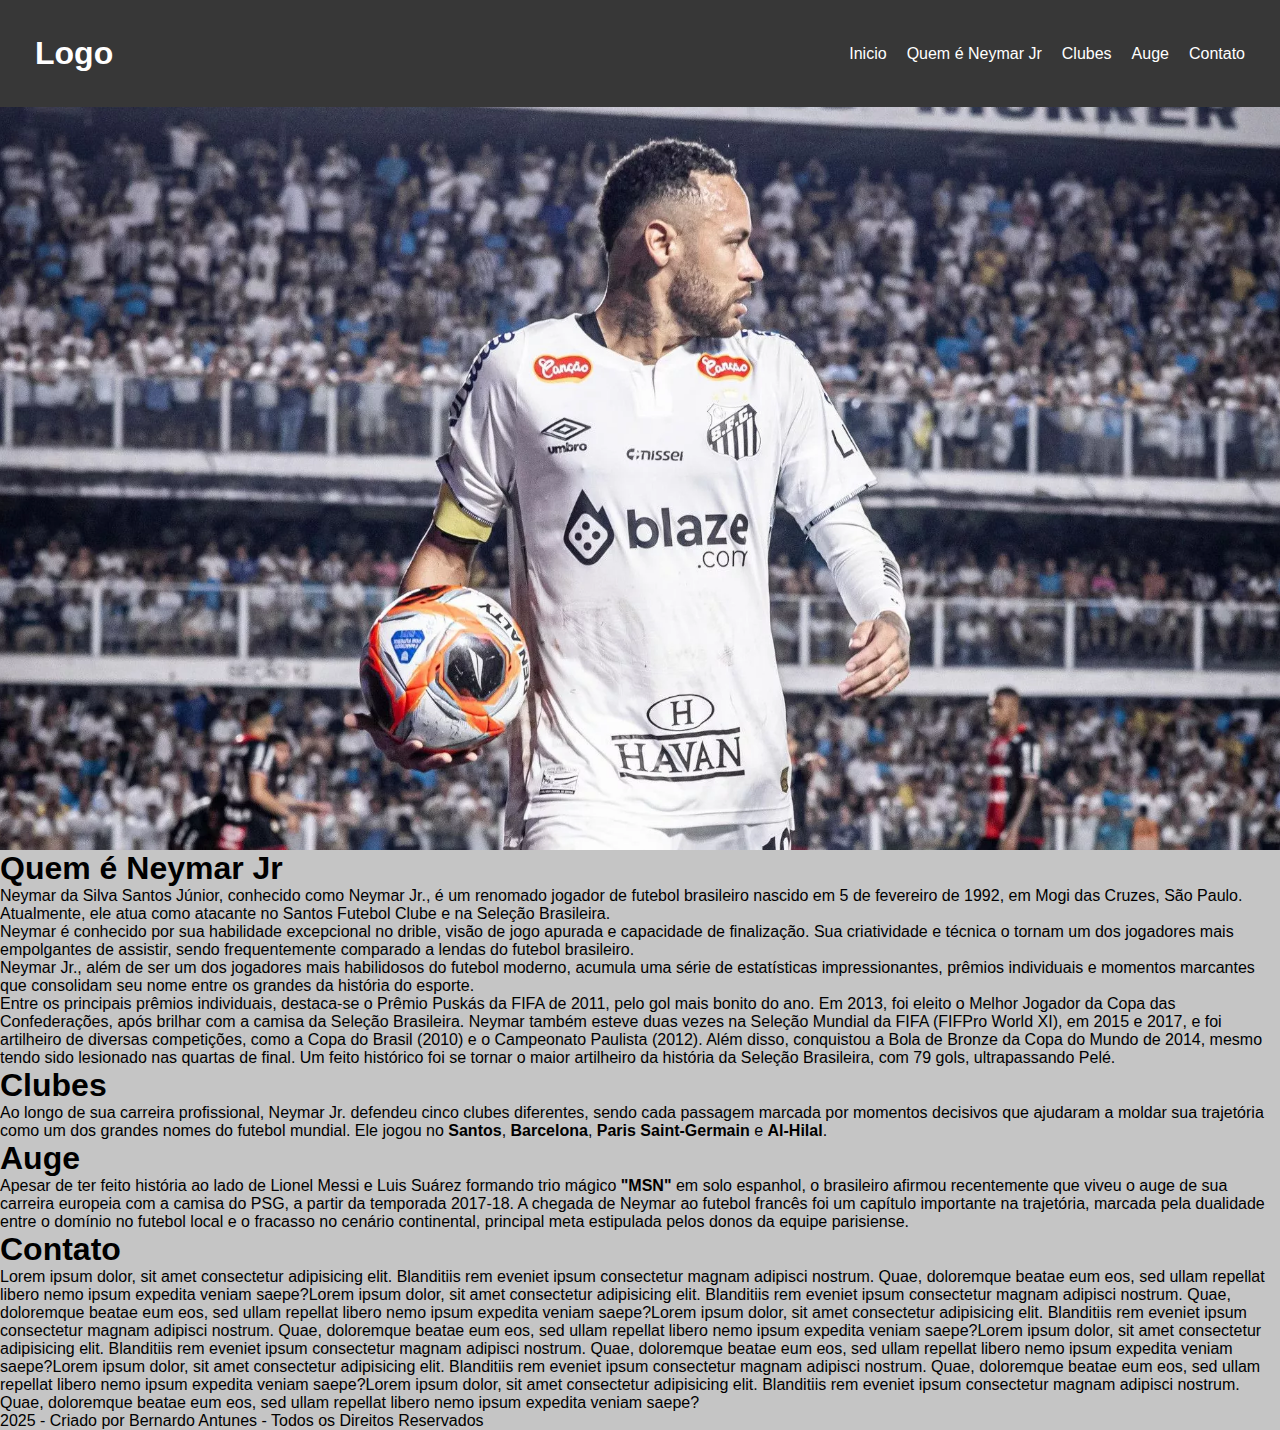
<file: index.html>
<!DOCTYPE html>
<html lang="pt-br">
<head>
    <meta charset="UTF-8">
    <meta name="viewport" content="width=device-width, initial-scale=1.0">
    <title>Neymar O Caos Perfeito</title>
    <link rel="stylesheet" href="css/estilo.css">
    <link rel="shortcut icon" href="img/favicon.png.webp" type="image/x-icon">
</head>
<body>
    <header>
        <div class="container">
            <div class="logo">
                Logo
            </div>
            <nav>
                <ul>
                    <li><a href="#inicio">Inicio</a></li>
                    <li><a href="#sobre">Quem é Neymar Jr</a></li>
                    <li><a href="#clubes">Clubes</a></li>
                    <li><a href="#auge">Auge</a></li>
                    <li><a href="#contato">Contato</a></li>
                </ul>
            </nav>
        </div>
    </header>
    <section id="inicio" class="banner">
       
    </section>
    <main>
        <section id="sobre">
            <h1>Quem é Neymar Jr</h1>
            <p>Neymar da Silva Santos Júnior, conhecido como Neymar Jr., é um renomado jogador de futebol brasileiro nascido em 5 de fevereiro de 1992, em Mogi das Cruzes, São Paulo. Atualmente, ele atua como atacante no Santos Futebol Clube e na Seleção Brasileira.</p>
            <p>Neymar é conhecido por sua habilidade excepcional no drible, visão de jogo apurada e capacidade de finalização. Sua criatividade e técnica o tornam um dos jogadores mais empolgantes de assistir, sendo frequentemente comparado a lendas do futebol brasileiro.</p>
            <p>Neymar Jr., além de ser um dos jogadores mais habilidosos do futebol moderno, acumula uma série de estatísticas impressionantes, prêmios individuais e momentos marcantes que consolidam seu nome entre os grandes da história do esporte.</p>
            <p>Entre os principais prêmios individuais, destaca-se o Prêmio Puskás da FIFA de 2011, pelo gol mais bonito do ano. Em 2013, foi eleito o Melhor Jogador da Copa das Confederações, após brilhar com a camisa da Seleção Brasileira. Neymar também esteve duas vezes na Seleção Mundial da FIFA (FIFPro World XI), em 2015 e 2017, e foi artilheiro de diversas competições, como a Copa do Brasil (2010) e o Campeonato Paulista (2012). Além disso, conquistou a Bola de Bronze da Copa do Mundo de 2014, mesmo tendo sido lesionado nas quartas de final. Um feito histórico foi se tornar o maior artilheiro da história da Seleção Brasileira, com 79 gols, ultrapassando Pelé.</p>
        </section>
        <section id="clubes">
            <h1>Clubes</h1>
            <p>Ao longo de sua carreira profissional, Neymar Jr. defendeu cinco clubes diferentes, sendo cada passagem marcada por momentos decisivos que ajudaram a moldar sua trajetória como um dos grandes nomes do futebol mundial. Ele jogou no <strong>Santos</strong>, <strong>Barcelona</strong>, <strong>Paris Saint-Germain</strong> e <strong>Al-Hilal</strong>.</p>
        </section>
        <section id="auge">
            <h1>Auge</h1>
            <p>Apesar de ter feito história ao lado de Lionel Messi e Luis Suárez formando trio mágico <strong>"MSN"</strong> em solo espanhol, o brasileiro afirmou recentemente que viveu o auge de sua carreira europeia com a camisa do PSG, a partir da temporada 2017-18. A chegada de Neymar ao futebol francês foi um capítulo importante na trajetória, marcada pela dualidade entre o domínio no futebol local e o fracasso no cenário continental, principal meta estipulada pelos donos da equipe parisiense.</p>           
        </section>
        <section id="contato">
            <h1>Contato</h1>
            <p>Lorem ipsum dolor, sit amet consectetur adipisicing elit. Blanditiis rem eveniet ipsum consectetur magnam adipisci nostrum. Quae, doloremque beatae eum eos, sed ullam repellat libero nemo ipsum expedita veniam saepe?Lorem ipsum dolor, sit amet consectetur adipisicing elit. Blanditiis rem eveniet ipsum consectetur magnam adipisci nostrum. Quae, doloremque beatae eum eos, sed ullam repellat libero nemo ipsum expedita veniam saepe?Lorem ipsum dolor, sit amet consectetur adipisicing elit. Blanditiis rem eveniet ipsum consectetur magnam adipisci nostrum. Quae, doloremque beatae eum eos, sed ullam repellat libero nemo ipsum expedita veniam saepe?Lorem ipsum dolor, sit amet consectetur adipisicing elit. Blanditiis rem eveniet ipsum consectetur magnam adipisci nostrum. Quae, doloremque beatae eum eos, sed ullam repellat libero nemo ipsum expedita veniam saepe?Lorem ipsum dolor, sit amet consectetur adipisicing elit. Blanditiis rem eveniet ipsum consectetur magnam adipisci nostrum. Quae, doloremque beatae eum eos, sed ullam repellat libero nemo ipsum expedita veniam saepe?Lorem ipsum dolor, sit amet consectetur adipisicing elit. Blanditiis rem eveniet ipsum consectetur magnam adipisci nostrum. Quae, doloremque beatae eum eos, sed ullam repellat libero nemo ipsum expedita veniam saepe?</p>            
        </section>
    </main>
    <footer>
       <p>2025 - Criado por Bernardo Antunes - Todos os Direitos Reservados</p>
    </footer>
</body>
</html>
</file>
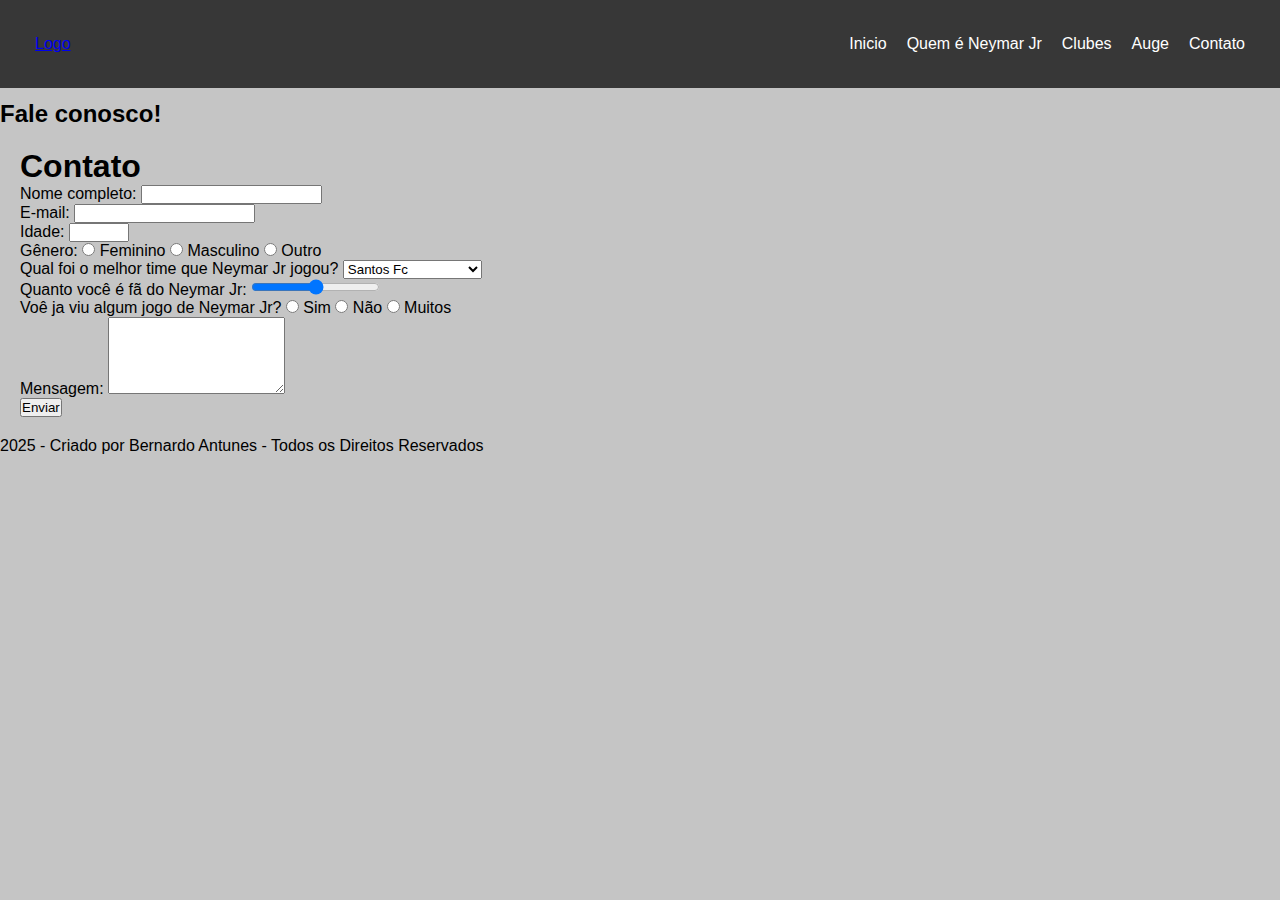
<file: contato.html>
<!DOCTYPE html>
<html lang="pt-br">
<head>
    <meta charset="UTF-8">
    <meta name="viewport" content="width=device-width, initial-scale=1.0">
    <title>Neymar O Caos Perfeito</title>
    <link rel="stylesheet" href="css/estilo.css">
    <link rel="shortcut icon" href="img/favicon.png.webp" type="image/x-icon">
    <link rel="shortcut icon" href="img/favicon.png" type="image/x-icon">
    <link rel="preconnect" href="https://fonts.googleapis.com">
    <link rel="preconnect" href="https://fonts.gstatic.com" crossorigin>
    <link href="https://fonts.googleapis.com/css2?family=Faculty+Glyphic&display=swap" rel="stylesheet">
</head>
<body>
    <header>
        <div class="container">
            <div class="logoctt">
                <a href="index.html">Logo</a>
            </div>
            <nav>
                <ul>
                    <li><a href="index.html#inicio">Inicio</a></li>
                    <li><a href="index.html#sobre">Quem é Neymar Jr</a></li>
                    <li><a href="index.html#clubes">Clubes</a></li>
                    <li><a href="index.html#auge">Auge</a></li>
                    <li><a href="contato.html">Contato</a></li>
                </ul>
            </nav>
        </div>
    </header>
    <section id="inicio" class="bannercontato">
        <h2>
            Fale conosco! 
        </h2>
       
    </section>
    <main>
        <section id="contato"> 
            <div class="container">
                <h1 class="centraliza">Contato</h1>
                <form class="formulario-contato" action="https://formsubmit.co/bernardoantunestg7@gmail.com" method="post">
                    <div class="grupo-form">
                      <label for="nome">Nome completo:</label>
                      <input type="text" id="nome" name="nome" required>
                    </div>
              
                    <div class="grupo-form">
                      <label for="email">E-mail:</label>
                      <input type="email" id="email" name="email" required>
                    </div>
              
                    <div class="grupo-form">
                      <label for="idade">Idade:</label>
                      <input type="number" id="idade" name="idade" min="10" max="120">
                    </div>

                    <div class="grupo-form">
                        <label>Gênero:</label>
                        <input type="radio" name="genero" value="feminino"> Feminino
                        <input type="radio" name="genero" value="masculino"> Masculino
                        <input type="radio" name="genero" value="outro"> Outro
                      </div>
              
 
              
                    <div class="grupo-form">
                      <label for="area">Qual foi o melhor time que Neymar Jr jogou?</label>
                      <select id="area" name="area">
                        <option value="">Santos Fc</option>
                        <option value="">Barcelona</option>
                        <option value="">Paris Saint German</option>
                        <option value="">Al-Hilal</option>
                      </select>
                    </div>
              
                    <div class="grupo-form">
                      <label>Quanto você é fã do Neymar Jr:</label>
                      <input type="range" min="0" max="100" name="interesse">
                    </div>
              
                    
              
                    <div class="grupo-form">
                      <label>Voê ja viu algum jogo de Neymar Jr?</label>
                      <input type="radio" name="uso[]" value=""> Sim
                      <input type="radio" name="uso[]" value=""> Não
                      <input type="radio" name="uso[]" value=""> Muitos    
                                        
                    </div>
              

              
                    <div class="grupo-form">
                      <label for="mensagem">Mensagem:</label>
                      <textarea id="mensagem" name="mensagem" rows="5"></textarea>
                    </div>
              
                    <div class="grupo-form centraliza">
                      <button type="submit" class="btn">Enviar</button>
                      <input type="hidden" name="_captcha" value="true"> 
                      <input type="hidden" name="_next" value="https://github.com/Bernardo751/SiteNeymarJr/enviadocomsucesso.html">       
                                 
                    </div>
                  </form>
                </div>

               
            </div>
        </section>



    </main>
    <footer>
       <p>2025 - Criado por Bernardo Antunes - Todos os Direitos Reservados</p>
    </footer>




</body>
</html>
</file>
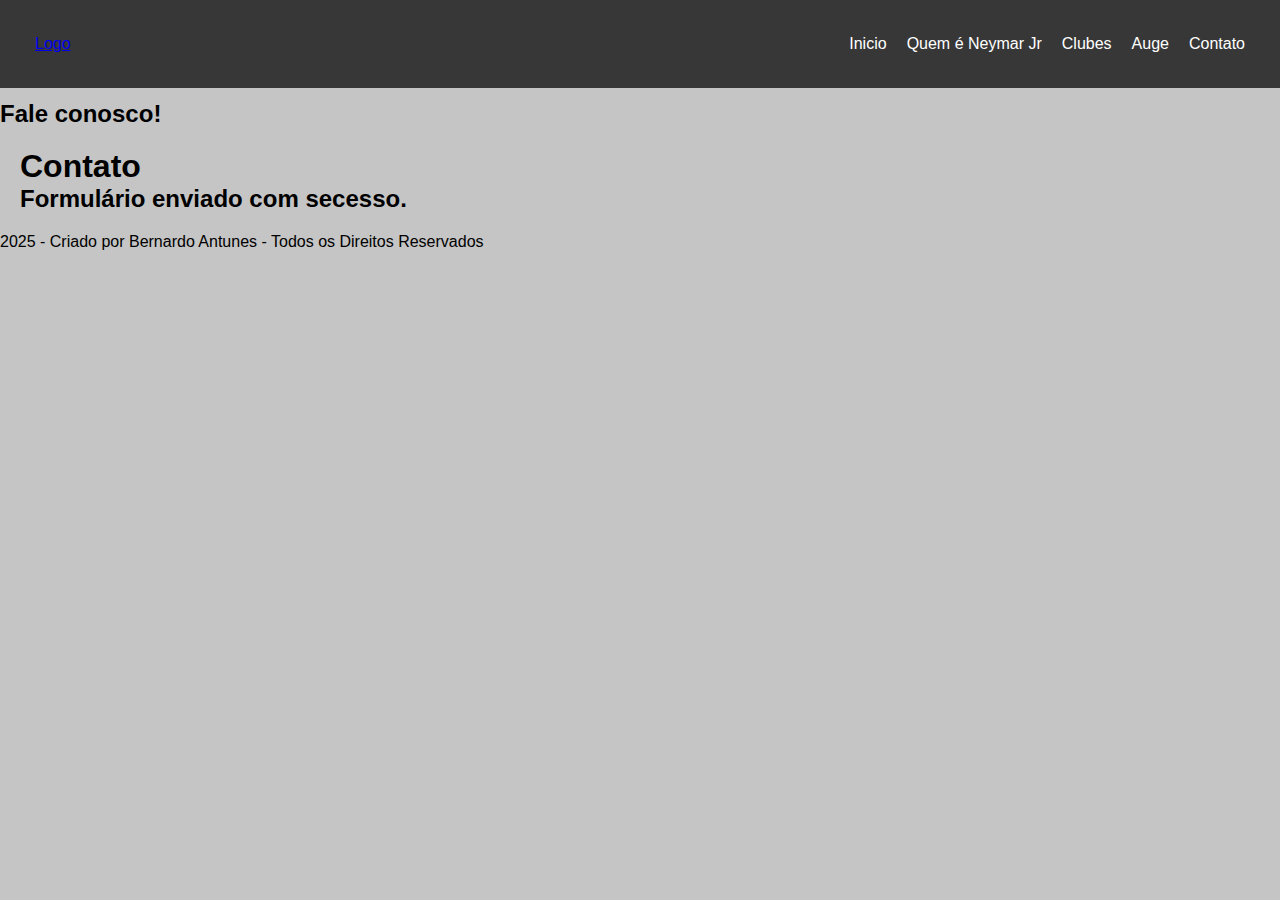
<file: enviadocomsucesso.html>
<!DOCTYPE html>
<html lang="pt-br">
<head>
    <meta charset="UTF-8">
    <meta name="viewport" content="width=device-width, initial-scale=1.0">
    <title>Neymar O Caos Perfeito</title>
    <link rel="stylesheet" href="css/estilo.css">
    <link rel="shortcut icon" href="img/favicon.png.webp" type="image/x-icon">
    <link rel="shortcut icon" href="img/favicon.png" type="image/x-icon">
    <link rel="preconnect" href="https://fonts.googleapis.com">
    <link rel="preconnect" href="https://fonts.gstatic.com" crossorigin>
    <link href="https://fonts.googleapis.com/css2?family=Faculty+Glyphic&display=swap" rel="stylesheet">
</head>
<body>
    <header>
        <div class="container">
            <div class="logoctt">
                <a href="index.html">Logo</a>
            </div>
            <nav>
                <ul>
                    <li><a href="index.html#inicio">Inicio</a></li>
                    <li><a href="index.html#sobre">Quem é Neymar Jr</a></li>
                    <li><a href="index.html#clubes">Clubes</a></li>
                    <li><a href="index.html#auge">Auge</a></li>
                    <li><a href="contato.html">Contato</a></li>
                </ul>
            </nav>
        </div>
    </header>
    <section id="inicio" class="bannercontato">
        <h2>
            Fale conosco! 
        </h2>
       
    </section>
    <main>
        <section id="contato"> 
            <div class="container">
                <h1 class="centraliza">Contato</h1>
                <h2>Formulário enviado com secesso.</h2>
            </div>
                
                    
        </section>



    </main>
    <footer>
       <p>2025 - Criado por Bernardo Antunes - Todos os Direitos Reservados</p>
    </footer>




</body>
</html>
</file>
<file: css/estilo.css>
*{
 margin: 0;
 padding: 0;
 box-sizing: border-box;
 font-family: Arial, Helvetica, sans-serif;
 scroll-behavior: smooth;
}  

.container {
    max-width: 1200;
    margin: auto;
    padding: 20px;
}

body{
    background-color: #c5c5c5 ;
}

header{
    background-color: #373737 ;
    color: #ffffff ;
    padding: 15px 15px 15px 15px;
    width: 100%;  
    top: 0;
    position: fixed;
    z-index: 1000 ;

}

nav ul{
    list-style: none;
    display: flex;
    flex-wrap: wrap;
    justify-content: center;
}

nav ul li{
    margin-left: 20px;
}

nav ul li a{
    color: #ffffff;
    text-decoration: none;
    
}

header .container{
    display: flex;
    justify-content: space-between;
    align-items: center;
    flex-wrap: wrap;
}

.logo{
    font-size: 2em;
    font-weight: bold;
}


#inicio{
    margin-top: 100px;
}

.banner{
    background:url(../img/neymar.2.png) no-repeat center/cover;
    height: 750px;


}









@media (max-width:675px){
    header .container{
        flex-direction: column;
        text-align: center;
    }
    nav ul{
        margin-top: 10px;
        flex-direction: column;
    }
}
</file>
